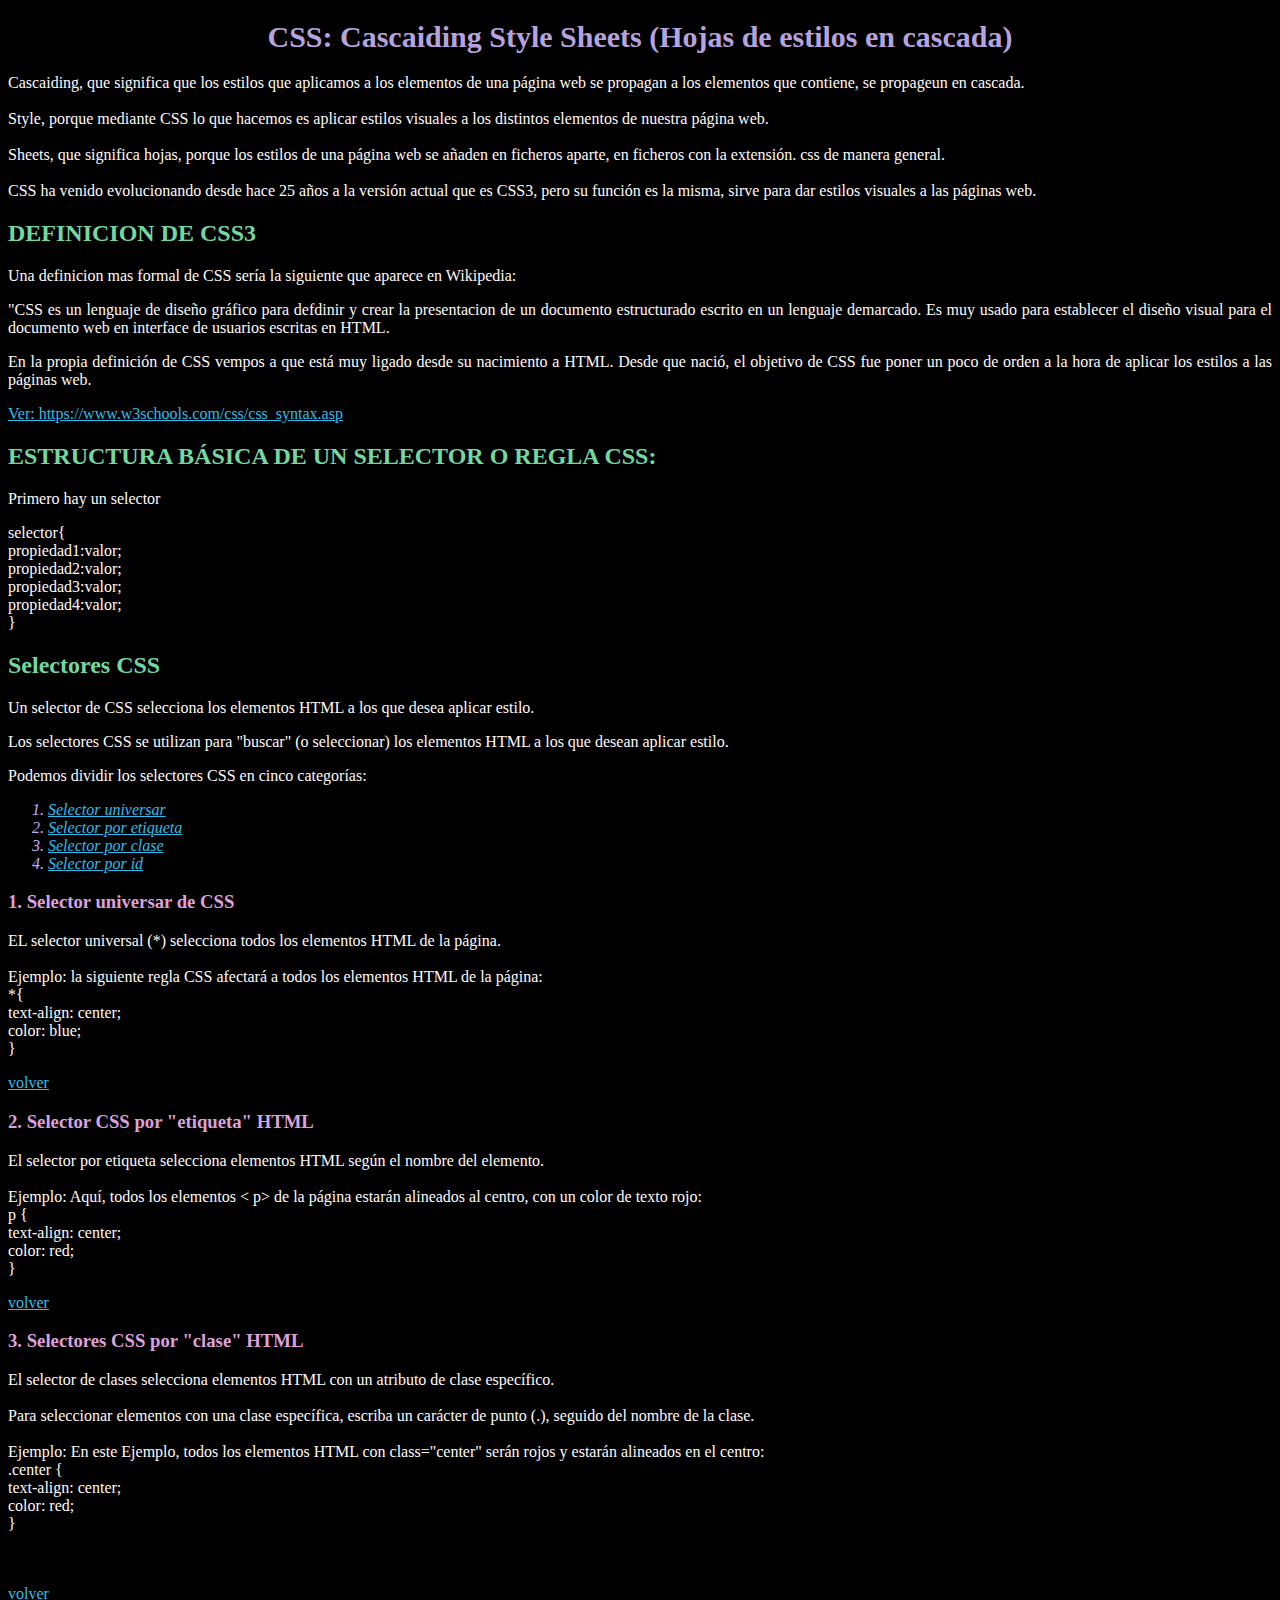
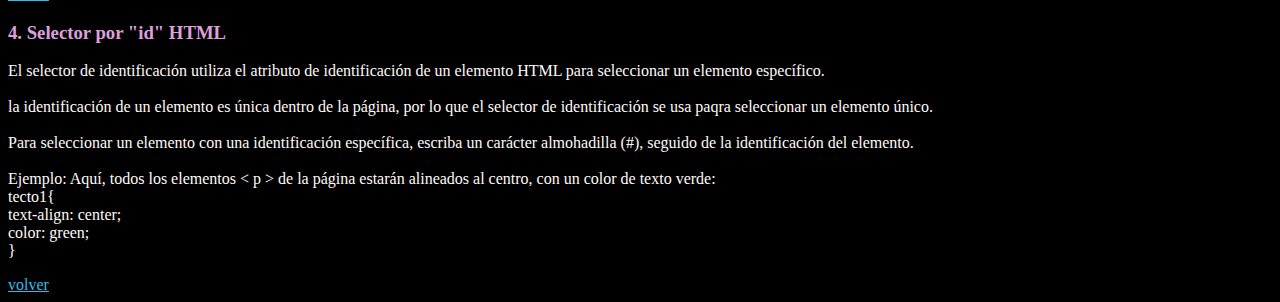
<file: index.thml/index.html>
<!DOCTYPE html>
<html lang="es">
<head>
    <meta charset="UTF-8">
    <meta name="viewport" content="width=device-width, initial-scale=1.0">
    <title>Introducción a CSS</title>
    <link rel="stylesheet" href="estilos.css">
</head>
<body>
   <h1 id="titulo">CSS: Cascaiding Style Sheets (Hojas de estilos en cascada)</h1> 
   <p>Cascaiding, que significa que los estilos que aplicamos a los elementos de una página web se propagan a los elementos que contiene, se propageun en cascada.
     <br><br>
    Style, porque mediante CSS lo que hacemos es aplicar estilos visuales a los distintos elementos de nuestra página web.
     <br><br>
    Sheets, que significa hojas, porque los estilos de una página web se añaden en ficheros aparte, en ficheros con la extensión. css de manera general.
     <br><br>
    CSS ha venido evolucionando desde hace 25 años a la versión actual que es CSS3, pero su función es la misma, sirve para dar estilos visuales a las páginas web.
   </p>

   <h2 class="subtitulo">DEFINICION DE CSS3</h2>
    <p>Una definicion mas formal de CSS sería la siguiente que aparece en Wikipedia:</p>

    <p>"CSS es un lenguaje de diseño gráfico para defdinir y crear la presentacion de un documento estructurado escrito en un lenguaje demarcado. Es muy usado para establecer el diseño visual para el documento web en interface de usuarios escritas en HTML.</p>

    <p>En la propia definición de CSS vempos a que está muy ligado desde su nacimiento a HTML. Desde que nació, el objetivo de CSS fue poner un poco de orden a la hora de aplicar los estilos a las páginas web.</p>
   <a href="https://www.w3schools.com/css/css_syntax.asp">Ver: https://www.w3schools.com/css/css_syntax.asp</a>

   <h2 class="subtitulo">ESTRUCTURA BÁSICA DE UN SELECTOR O REGLA CSS:</h2>
   <P>Primero hay un selector</P>
   <p>
       <code>
        selector{<br>
            propiedad1:valor;<br>
            propiedad2:valor;<br>
            propiedad3:valor;<br>
            propiedad4:valor;<br>
            } <br>
         </code>
     </p>
     <h2 class="subtitulo" id="selectores">Selectores CSS</h2>
     <p>Un selector de CSS selecciona los elementos HTML a los que desea aplicar estilo.</p>
     <p>Los selectores CSS se utilizan para "buscar" (o seleccionar) los elementos HTML a los que desean aplicar estilo.</p>
     <p>Podemos dividir los selectores CSS en cinco categorías:
        <ol>
            <li><a href="#universal">Selector universar</a></li>
            <li><a href="#etiqueta">Selector por etiqueta</a></li>
            <li> <a href="#clase">Selector por clase</a></li>
            <li> <a href="#id">Selector por id</a></li>
         </ol>
        </p>
        <h3 id="universal">1. Selector universar de CSS</h3>
        <p>EL selector universal (*) selecciona todos los elementos HTML de la página.
            <br><br>Ejemplo: la siguiente regla CSS afectará a todos los elementos HTML de la página:
            <br>
            <code>
                *{ <br>
                    text-align:  center; <br>
                    color: blue; <br>
                } <br>
            </code>
        </p>
        <a href="#selectores">volver</a>

        <h3 id="etiqueta">2. Selector CSS por "etiqueta" HTML</h3>
        <P>El selector por etiqueta selecciona elementos HTML según el nombre del elemento. 
            <br><br>Ejemplo: Aquí, todos los elementos < p> de la página estarán alineados al centro, con un color de texto rojo: <br>
            <code>
                p { <br>
                    text-align: center; <br>
                    color: red; <br>
                } <br>
            </code>
        </P>
        <a href="#selectores">volver</a>

        <h3 id="clase">3. Selectores CSS por "clase" HTML</h3>
        <p>El selector de clases selecciona elementos HTML con un atributo de clase específico. 
            <br><br>Para seleccionar elementos con una clase específica, escriba un carácter de punto (.), seguido del nombre de la clase.
            
            <br><br>Ejemplo: En este Ejemplo, todos los elementos HTML con class="center" serán rojos y estarán alineados en el centro: <br>
            <code>
                .center {<br>
                    text-align: center; <br>
                    color: red; <br>
                } <br> <br> <br>
            </code>
        </p>
        <a href="#selectores">volver</a>

        <h3 id="id">4. Selector por "id" HTML  </h3>
        <p>El selector de identificación utiliza el atributo de identificación de un elemento HTML para seleccionar un elemento específico.
        <br> <br>
        la identificación de un elemento es única dentro de la página, por lo que el selector de identificación se usa paqra seleccionar un elemento único.
        <br><br>
        Para seleccionar un elemento con una identificación específica, escriba un carácter almohadilla (#), seguido de la identificación del elemento.
        <br><br>
        Ejemplo: Aquí, todos los elementos < p > de la página estarán alineados al centro, con un color de texto verde:
        <br>
       <code>
        tecto1{ <br>
            text-align: center; <br>
            color: green; <br>
        } <br>
       </code>
    </p>
    <a href="#selectores">volver</a>

     

</body>
</html>
</file>
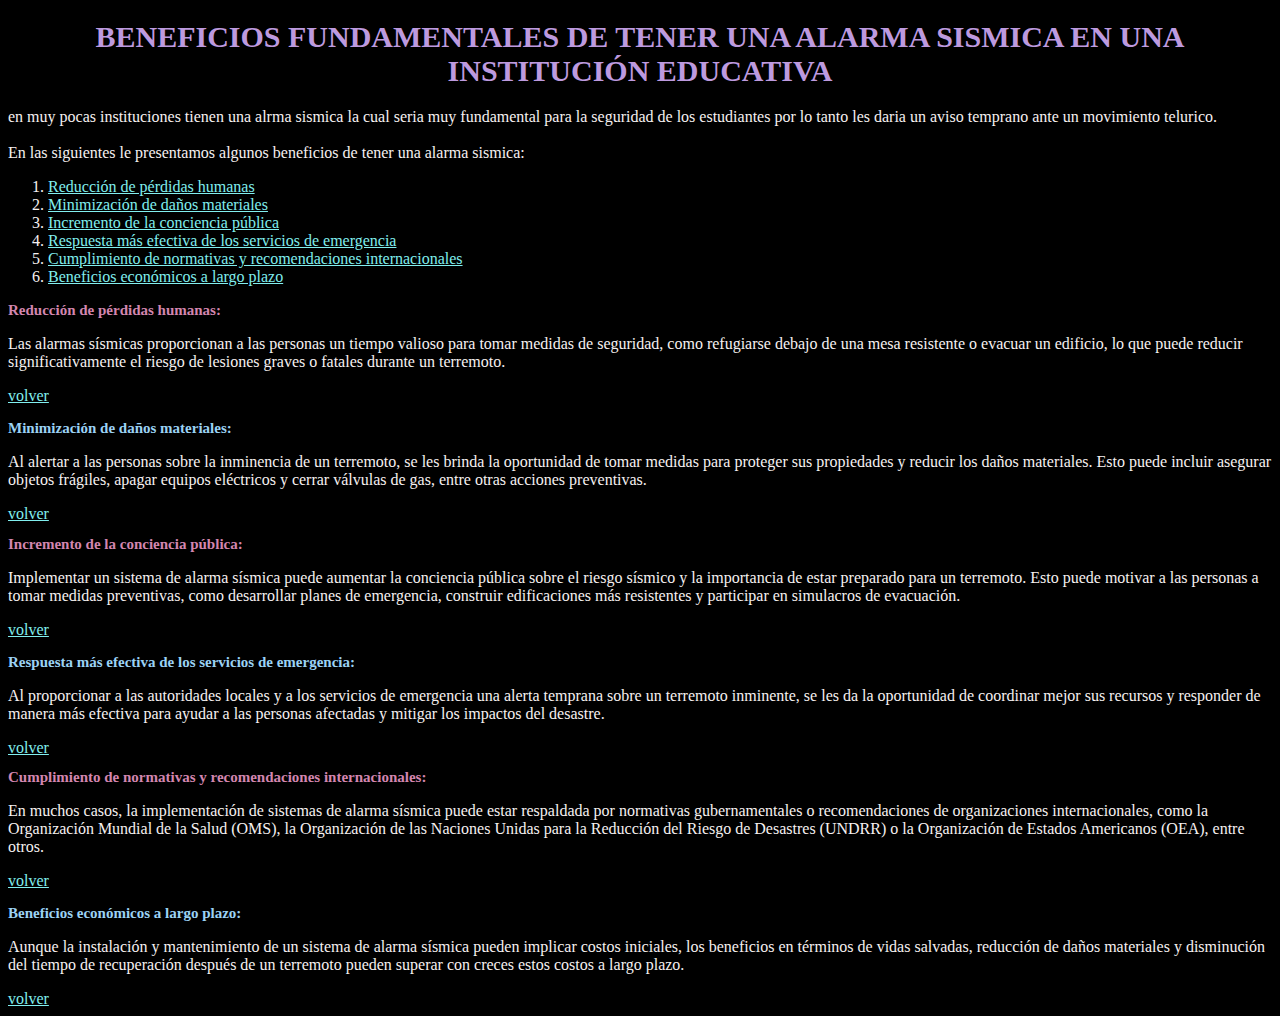
<file: index.thml/practica index.html>
<!DOCTYPE html>
<html lang="es">
<head>
    <meta charset="UTF-8">
    <meta name="viewport" content="width=device-width, initial-scale=1.0">
    <title>Intruduccion CSS</title>
    <link rel="stylesheet" href="estilopractica.css">
</head>
<body>
    <h1 class="titulo" id="alarma">BENEFICIOS FUNDAMENTALES DE TENER UNA ALARMA SISMICA EN UNA INSTITUCIÓN EDUCATIVA</h1>
     <p>en muy pocas instituciones tienen una alrma sismica la cual seria muy fundamental para la seguridad de los estudiantes por lo   tanto les daria un aviso temprano ante un movimiento telurico.
    <br><br> En las siguientes le presentamos algunos beneficios de tener una alarma sismica: </p>
    <ol>
        <li><a href="#pérdidas">Reducción de pérdidas humanas</a></li>
            <li><a href="#daños">Minimización de daños materiales</a></li>
            <li> <a href="#incremento">Incremento de la conciencia pública</a></li>
            <li> <a href="#respuesta">Respuesta más efectiva de los servicios de emergencia</a></li>
            <li> <a href="#cumplimiento">Cumplimiento de normativas y recomendaciones internacionales</a></li>
            <li> <a href="#beneficios">Beneficios económicos a largo plazo</a></li>
    </ol>

    <h2 class="par" id="pérdidas">Reducción de pérdidas humanas:</h2>
    <p> Las alarmas sísmicas proporcionan a las personas un tiempo valioso para tomar medidas de seguridad, como refugiarse debajo de una mesa resistente o evacuar un edificio, lo que puede reducir significativamente el riesgo de lesiones graves o fatales durante un terremoto.
    </p>
    <a href="#alarma">volver</a>
        
    <h3 class="imp" id="daños">Minimización de daños materiales:</h3>
    <p> Al alertar a las personas sobre la inminencia de un terremoto, se les brinda la oportunidad de tomar medidas para proteger sus propiedades y reducir los daños materiales. Esto puede incluir asegurar objetos frágiles, apagar equipos eléctricos y cerrar válvulas de gas, entre otras acciones preventivas.
    </p>
    <a href="#alarma">volver</a>

    <h2 class="par" id="incremento">Incremento de la conciencia pública:</h2>
    <p> Implementar un sistema de alarma sísmica puede aumentar la conciencia pública sobre el riesgo sísmico y la importancia de estar preparado para un terremoto. Esto puede motivar a las personas a tomar medidas preventivas, como desarrollar planes de emergencia, construir edificaciones más resistentes y participar en simulacros de evacuación.
    </p>
    <a href="alarma">volver</a>

    <h3 class="imp" id="respuesta">Respuesta más efectiva de los servicios de emergencia: </h3>
    <p>Al proporcionar a las autoridades locales y a los servicios de emergencia una alerta temprana sobre un terremoto inminente, se les da la oportunidad de coordinar mejor sus recursos y responder de manera más efectiva para ayudar a las personas afectadas y mitigar los impactos del desastre.
    </p>
    <a href="alarma">volver</a>

    <h2 class="par" id="cumplimiento">Cumplimiento de normativas y recomendaciones internacionales:</h2>
    <p>En muchos casos, la implementación de sistemas de alarma sísmica puede estar respaldada por normativas gubernamentales o recomendaciones de organizaciones internacionales, como la Organización Mundial de la Salud (OMS), la Organización de las Naciones Unidas para la Reducción del Riesgo de Desastres (UNDRR) o la Organización de Estados Americanos (OEA), entre otros.
    </p>
    <a href="alarma">volver</a>

    <h3 class="imp" id="beneficios">Beneficios económicos a largo plazo:</h3>
    <p> Aunque la instalación y mantenimiento de un sistema de alarma sísmica pueden implicar costos iniciales, los beneficios en términos de vidas salvadas, reducción de daños materiales y disminución del tiempo de recuperación después de un terremoto pueden superar con creces estos costos a largo plazo.
    </p>
    <a href="alarma">volver</a>
</body>
</html>
</file>
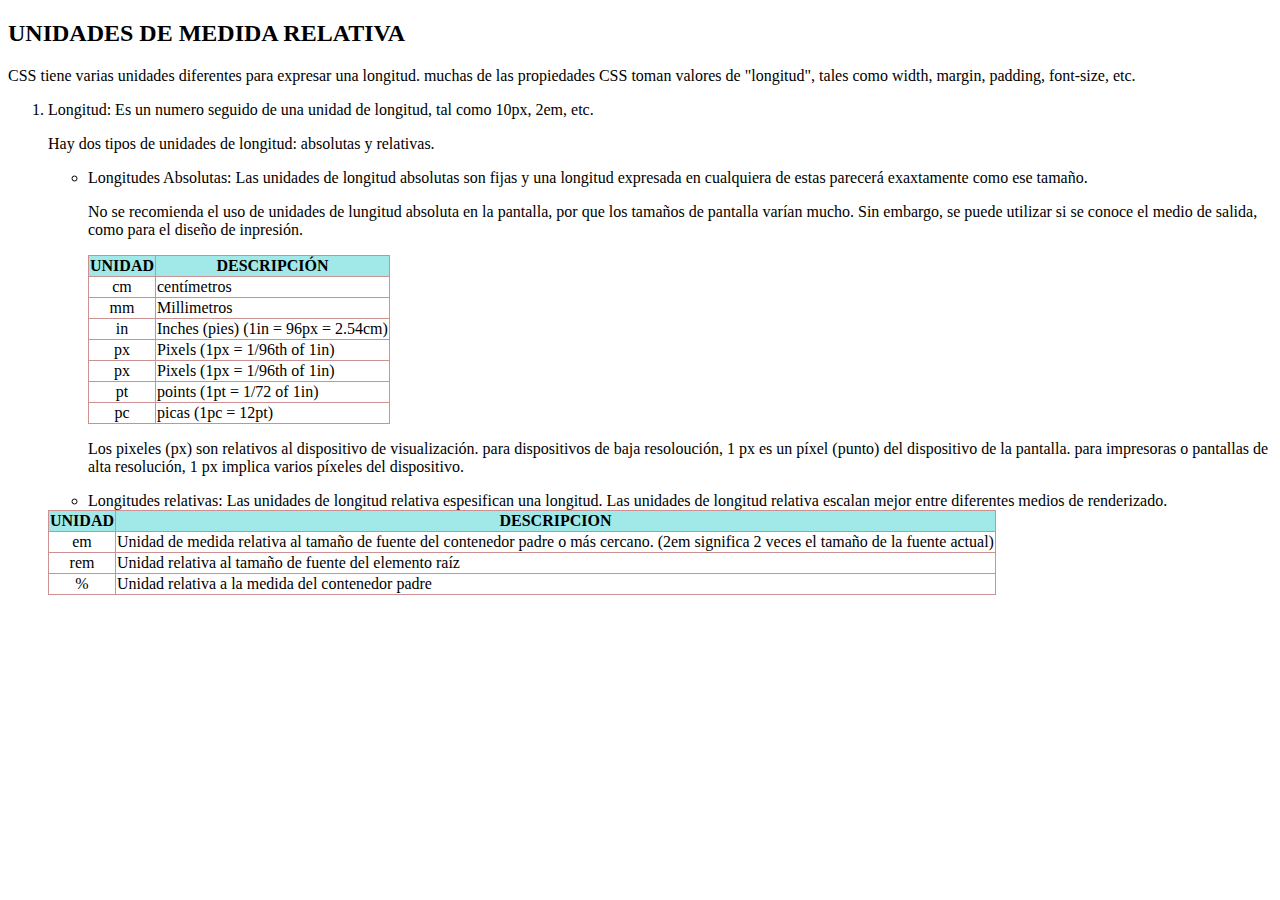
<file: Unidades-de-medidas/unidades-de-medida.html>
<!DOCTYPE html>
<html lang="es">
<head>
    <meta charset="UTF-8">
    <meta name="viewport" content="width=device-width, initial-scale=1.0">
    <title>Unidades de medidas</title>
</head>
<link rel="stylesheet" href="estilos-para-unidades.css">
<body>
    <h2>UNIDADES DE MEDIDA RELATIVA</h2>
    <P>CSS tiene varias unidades diferentes para expresar una longitud. muchas de las propiedades CSS toman valores de "longitud", tales como width, margin, padding, font-size, etc. </P>

    <ol>
        <li>Longitud: Es un numero seguido de una unidad de longitud, tal como 10px, 2em, etc.

            <p>Hay dos tipos de unidades de longitud: absolutas y relativas.
            </p>
            <ul>
                <li>Longitudes Absolutas: Las unidades de longitud absolutas son fijas y una longitud expresada en cualquiera de estas parecerá exaxtamente como ese tamaño.
                    <p>No se recomienda el uso de unidades de lungitud absoluta en la pantalla, por que los tamaños de pantalla varían mucho. Sin embargo, se puede utilizar si se conoce el medio de salida, como para el diseño de inpresión.</p>

                    <table border="">
                        <thead>
                            <tr>
                                <th>UNIDAD</th>
                                <th>DESCRIPCIÓN</th>
                            </tr>
                        </thead>
                        <tbody>
                            <tr>
                            <td class="centrar">cm</td>
                            <td>centímetros</td>
                            </tr>
                            
                            <tr><td class="centrar">mm</td>
                              <td>Millimetros</td>
                            </tr>

                            <tr><td class="centrar">in</td>
                              <td>Inches (pies) (1in = 96px = 2.54cm)</td>
                              </tr
                           
                              <tr><td class="centrar">px</td>
                             <td>Pixels (1px = 1/96th of 1in)</td></tr
                        
                             <tr><td class="centrar">px</td>
                             <td>Pixels (1px = 1/96th of 1in)</td></tr
                            
                            <tr><td class="centrar">pt</td>
                           <td>points (1pt = 1/72 of 1in)</td></tr

                            tr><td class="centrar">pc</td>
                           <td>picas (1pc = 12pt)</td></tr
                         </tbody>
                    </table>
                    <p>Los pixeles (px) son relativos al dispositivo de visualización. para dispositivos de baja resoloución, 1 px es un píxel (punto) del dispositivo de la pantalla. para impresoras o pantallas de alta resolución, 1 px implica varios píxeles del dispositivo.</p>

                </li>
                <li>Longitudes relativas: Las unidades de longitud relativa espesifican una longitud. Las unidades de longitud relativa escalan mejor entre diferentes medios de renderizado.</li>
            </ul>

            <table border="">
                <thead>
                    <tr>
                        <th>UNIDAD</th>
                        <TH>DESCRIPCION</TH>
                    </tr>
                </thead>

                <tbody>
                    <tr>
                        <td class="centrar">em</td>
                        <td>Unidad de medida relativa al tamaño de fuente del contenedor padre o más cercano. (2em significa 2 veces el tamaño de la fuente actual)</td>
                    </tr>

                    <tr>
                        <td class="centrar">rem</td>
                        <td>Unidad relativa al tamaño de fuente del elemento raíz</td>
                    </tr>

                    <tr>
                        <td class="centrar">%</td>
                        <td>Unidad relativa a la medida del contenedor padre</td>
                    </tr>
                </tbody>

            </table>

        </li>
    </ol>
</body>
</html>
</file>
<file: index.thml/estilos.css>
*{
    font-family: cursive;
}

body{

    background-color: black;
    color: plum;
}

p{
    text-align: justify;
    color: snow;
}

a {
color: rgb(48, 189, 236);
}

li{
    color: rgb(197, 174, 244);
    font-style: oblique;
}



.subtitulo {
    color: rgb(115, 215, 160);
}

#titulo {
color: rgba(201, 179, 244, 0.925);
text-align: center;
font-size: 30px;
}
</file>
<file: index.thml/estilopractica.css>
body{
    color: rgb(246, 241, 241);
    background-color: black;
    font-family: cursive;
}

.titulo{
    color: rgb(189, 154, 223);
    text-align: center;
    font-size: 30px;
}

.par{
    color: rgb(211, 134, 175);
    font-size: 15px;
}

.imp{
    color: rgb(155, 210, 244);
    font-size: 15px;
}
a{
    color: rgb(129, 238, 238);
}
</file>
<file: Unidades-de-medidas/estilos-para-unidades.css>
table{
    border: 1px solid rgb(204, 146, 146);
 border-collapse: collapse;
}

thead{
    background-color: rgb(161, 232, 232);
    text-align: center;
}

td.centrar{
    text-align: center;
}

p{
 font-size: 16px;
}
</file>
